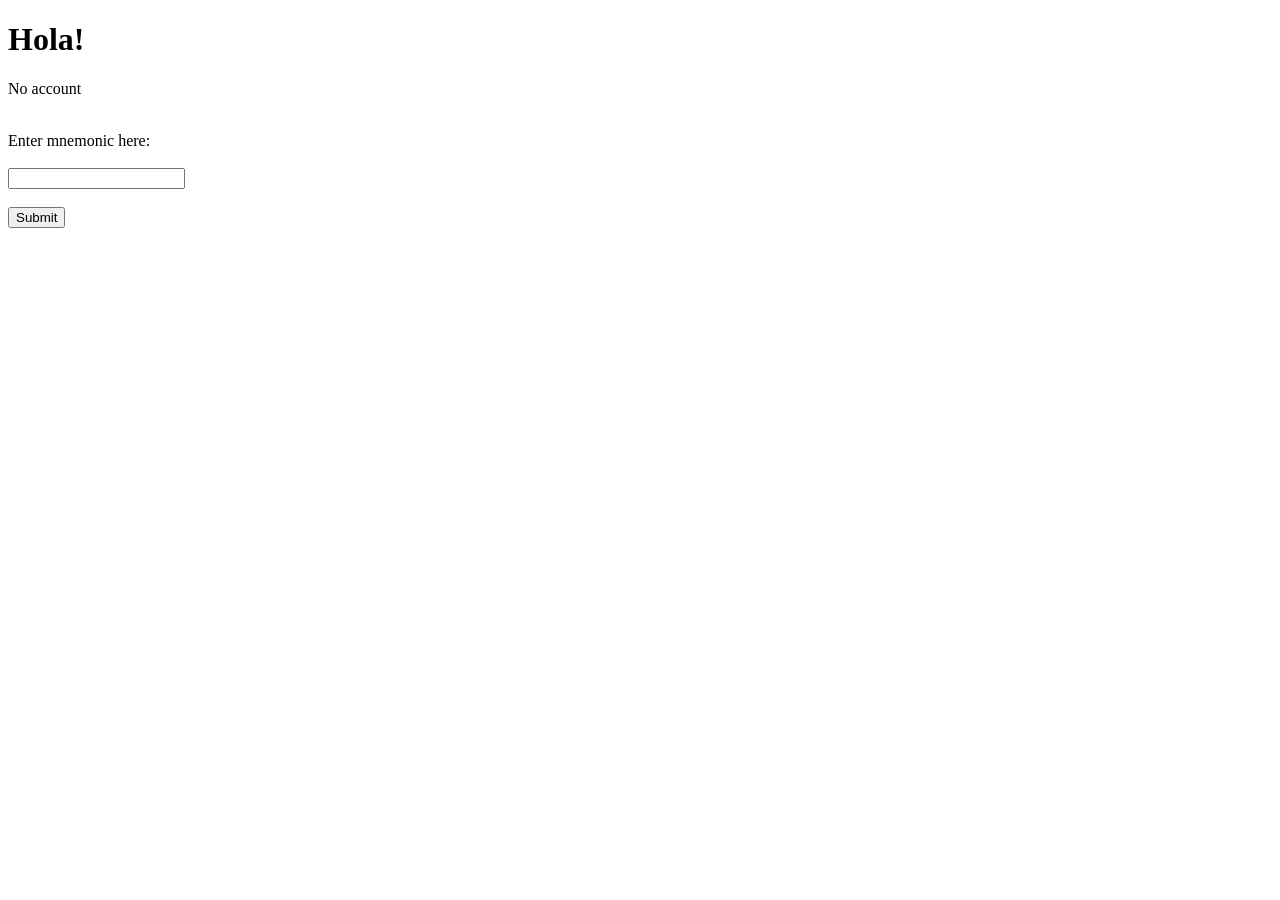
<file: ui_server/src/main/resources/index.html>
<!DOCTYPE html>
<html lang="en">
  <head>
    <meta charset="UTF-8" />
    <meta name="viewport" content="width=device-width, initial-scale=1.0" />
    <meta name="apple-mobile-web-app-capable" content="yes">
    <meta name="theme-color" content="#26304C" />
    <title>Application</title>
  </head>
  <body>
    <h1>Hola!</h1>
    <p id="address"></p>
    <p id="balance"></p>
    <br>
    <form id="myForm">
      <label for="textInput">Enter mnemonic here:</label><br><br>
      <input type="text" id="textInput" name="textInput"><br><br>
      <button type="submit">Submit</button>
    </form>
    <script>
      var key = "" // place key here

      function fetchData() {
        fetch('http://127.0.0.1:3876/api/blockchain/wallet', {
              method: "GET",
              headers: {
                "x-key": key
              },
            })
          .then(response => response.json())
          .then(data => {
            if (data.address == undefined) {
               document.getElementById("address").innerHTML = 'No account'
            } else {
              document.getElementById("address").innerHTML = 'Address: ' + data.address

              fetch('http://127.0.0.1:3876/api/blockchain/wallet/' + data.address + '/balance', {
                method: "GET",
                headers: {
                  "x-key": key
                },
              })
                .then(response => response.json())
                .then(data => {
                  balance = data.balances[0]
                  document.getElementById("balance").innerHTML = 'Balance: ' + balance.amount + ' ' + balance.denom
                })
                .catch(error => console.error(error));
            }
          })
          .catch(error => {
            document.getElementById("address").innerHTML = 'No account'
            console.error(error)
          });
       }

       fetchData()


        document.getElementById("myForm").addEventListener("submit", function(event) {
            event.preventDefault();
            var inputValue = document.getElementById("textInput").value;
            fetch("http://127.0.0.1:3876/api/blockchain/wallet", {
              method: "POST",
              headers: {
                "Content-Type": "application/json",
                "x-key": key
              },
              body: JSON.stringify({ mnemonic: inputValue })
            })
            .then(response => fetchData())
            .catch(error => fetchData());
        });
    </script>
  </body>
</html>
</file>
